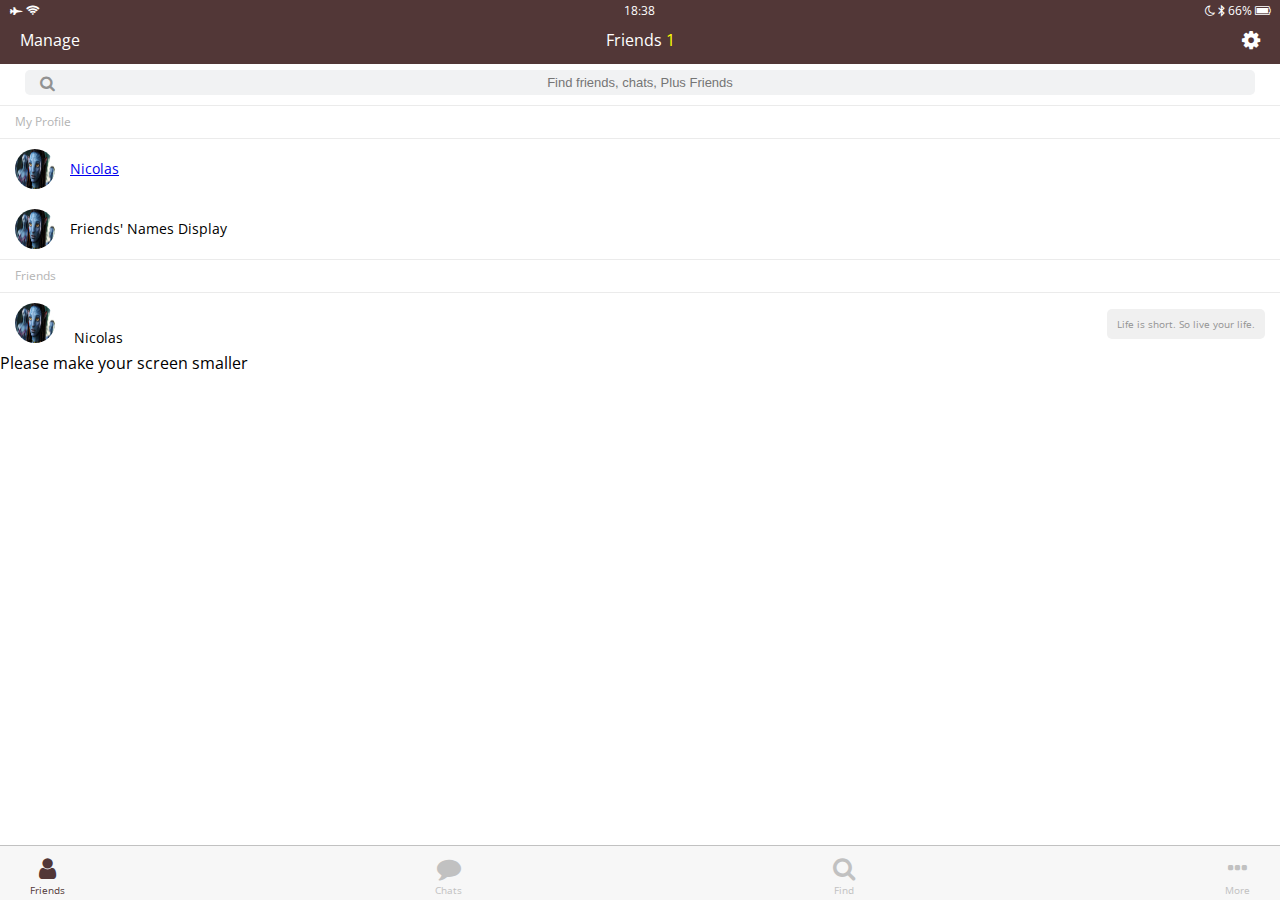
<file: index.html>
<!DOCTYPE html>
<html lang="en">
<head>
  <meta charset="UTF-8">
  <meta name="viewport" content="width=device-width, initial-scale=1.0">
  <meta http-equiv="X-UA-Compatible" content="ie=edge">
  <link rel="stylesheet" href="https://maxcdn.bootstrapcdn.com/font-awesome/4.7.0/css/font-awesome.min.css">
  <title>Friends!</title>
  <link rel="stylesheet" href="css/style.css">
</head>
<body>
  <header class="top-header">
    <div class="header__top">
      <div class="header__column">
        <i class="fa fa-fighter-jet"></i>
        <i class="fa fa-wifi"></i>
      </div>
      <div class="header__column">
        <span class="header__time">18:38</span>
      </div>
      <div class="header__column">
        <i class="fa fa-moon-o"></i>
        <i class="fa fa-bluetooth-b"></i>
        <span class="header__battery">66% <i class="fa fa-battery-full"></i></span>
      </div>
    </div>
    <div class="header__bottom">
      <div class="header__column">
        <span class="header__text">Manage</span>
      </div>
      <div class="header__column">
        <span class="header__text">Friends <span class="header__number">1</span></span>
      </div>
      <div class="header__column">
        <i class="fa fa-cog fa-lg"></i>
      </div>
    </div>
  </header>
  <main class="friends">
    <div class="search-bar">
      <i class="fa fa-search"></i>
      <input type="text" placeholder="Find friends, chats, Plus Friends">
    </div>
    <section class="friends__section">
      <header class="friends__section-header">
        <h6 class="friends__section-title">My Profile</h6>
      </header>
      <div class="friends__section-rows">
        <div class="friends__section-row">
            <img src="images/avatar-hf545-h_2016.jpg" alt="">
            <a href="profile.html" class="fiends__section-name">
              Nicolas
            </a>
        </div>
        <div class="friends__section-row">
          <img src="images/avatar-hf545-h_2016.jpg" alt="">
          <span class="fiends__section-name">Friends' Names Display</span>
        </div>
      </div>
    </section>
    <section class="friends__section">
      <header class="friends__section-header">
        <h6 class="friends__section-title">Friends</h6>
      </header>
      <div class="friends__section-rows">
        <div class="friends__section-row with-tagline">
          <div class="friends__section-column">
              <img src="images/avatar-hf545-h_2016.jpg" alt="">
              <span class="friends__section-name">Nicolas</span>
          </div>
          <span class="friends__section-tagline">
            Life is short. So live your life.
          </span>
        </div>
      </div>
    </section>
  </main>
  <nav class="tab-bar">
    <a href="index.html" class="tab-bar__tab tab-bar__tab--selected">
      <i class="fa fa-user"></i>
      <span class="tab-bar__title">Friends</span>
    </a>
    <a href="chats.html" class="tab-bar__tab">
      <i class="fa fa-comment"></i>
      <span class="tab-bar__title">Chats</span>
    </a>
    <a href="find.html" class="tab-bar__tab">
      <i class="fa fa-search"></i>
      <span class="tab-bar__title">Find</span>
    </a>
    <a href="more.html" class="tab-bar__tab">
      <i class="fa fa-ellipsis-h"></i>
      <span class="tab-bar__title">More</span>
    </a>
  </nav>
  <div class="bigScreenText">
    <span>Please make your screen smaller</span>
  </div>
</body>
</html>
</file>
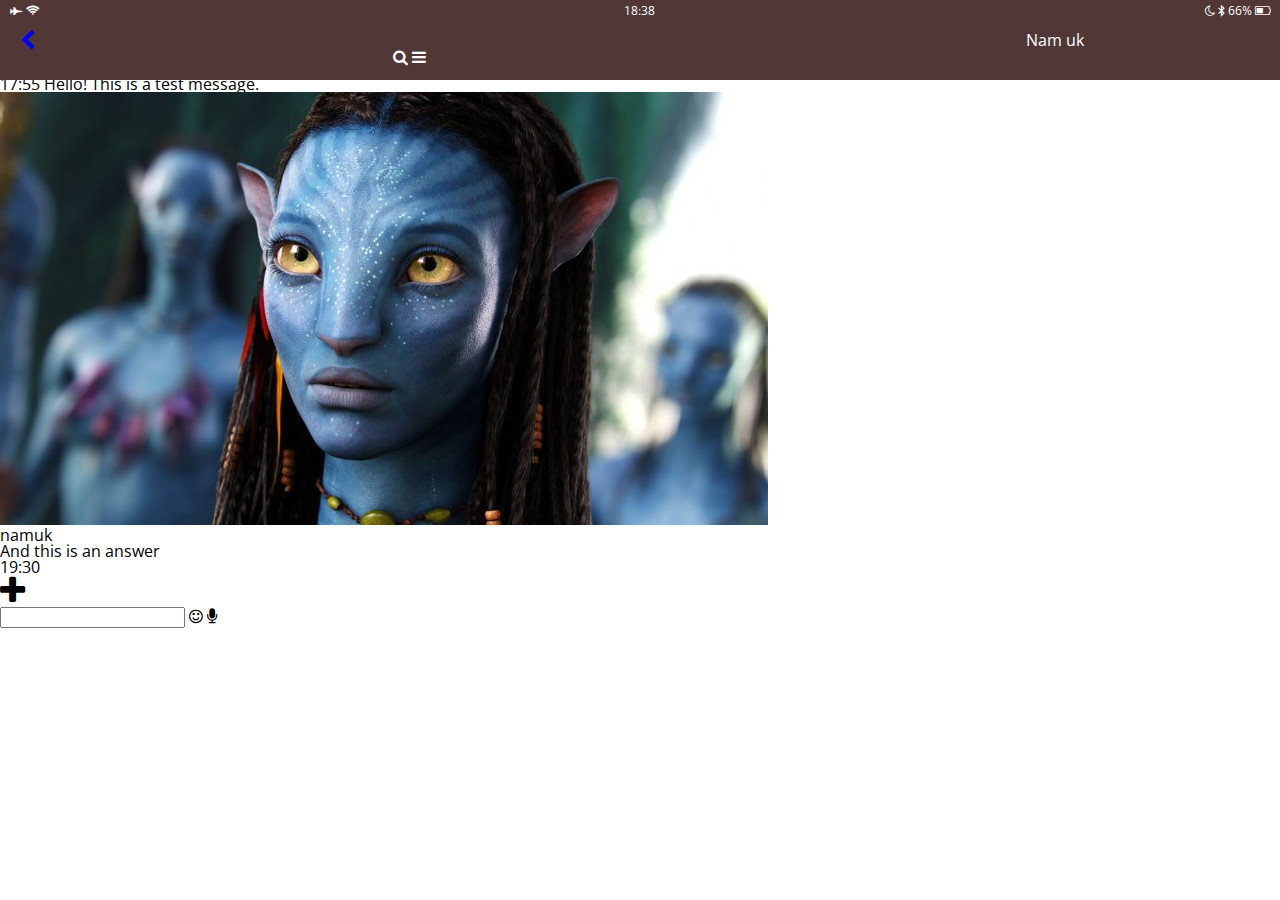
<file: chat.html>
<!DOCTYPE html>
<html lang="en">
  <head>
    <meta charset="UTF-8" />
    <meta name="viewport" content="width=device-width, initial-scale=1.0" />
    <meta http-equiv="X-UA-Compatible" content="ie=edge" />
    <link
      rel="stylesheet"
      href="https://cdnjs.cloudflare.com/ajax/libs/font-awesome/4.7.0/css/font-awesome.css"
    />
    <title>Chat</title>
    <link rel="stylesheet" href="css/style.css">
  </head>
  <body>
    <header class="top-header">
      <div class="header__top">
        <div class="header__column">
          <!-- https://fontawesome.com/v4.7.0/icons/ -->
          <!-- plane icon -->
          <i class="fa fa-fighter-jet"></i>
          <!-- wifi icon -->
          <i class="fa fa-wifi"></i>
        </div>
        <div class="header__column">
          <span class="header__time">18:38</span>
        </div>
        <div class="header__column">
          <!-- moon icon -->
          <i class="fa fa-moon-o"></i>
          <!-- blue tooth -->
          <i class="fa fa-bluetooth-b"></i>
          <span class="header__battery"
            >66%<!--
              battery icon
          --></span>
          <i class="fa fa-battery-half"></i>
        </div>
      </div>
      <div class="header__bottom">
        <div class="header__column">
          <a href="chats.html">
          <i class="fa fa-chevron-left fa-lg"></i>
          </a>
        </div>
        <div class="header__column">
          <span class="header__text">Nam uk</span>
        </div>
      </div>
      <div class="header__column">
        <i class="fa fa-search"></i> 
        <i class="fa fa-bars"></i>
      </div>
      <!-- fa-lg는 아이콘을 더 크게 보여주는 것임 -->
    </header>
    <main class="chats">
      <div class="date-divider">
        <span class="date-divider__text">Wednesday, August 2, 2017</span>
      </div>
      <div class="chat__message chat__message-from-me">
        <span class="chat__message-time">17:55</span>
        <span class="chat__message-body">Hello! This is a test message.</span>
      </div>
      <div class="chat__message chat__messaage-to-me">
          <img src="images/avatar-hf545-h_2016.jpg" class="chat__message-avartart">
          <div class="chat__message-center">
            <h3 class="chat__message-username">namuk</h3>
            <span class="chat__message-body">And this is an answer</span>
          </div>          
          <span class="chat__message-time">19:30</span>
        </div>
    </main>
    <div class="type-message">
      <i class="fa fa-plus fa-2x"></i>
      <div class="type-message__input">
        <input type="text">
        <i class="fa fa-smile-o"></i>
        <span class="record-message">
          <i class="fa fa-microphone"></i>
        </span>
      </div>
    </div>
  </body>
</html>
</file>
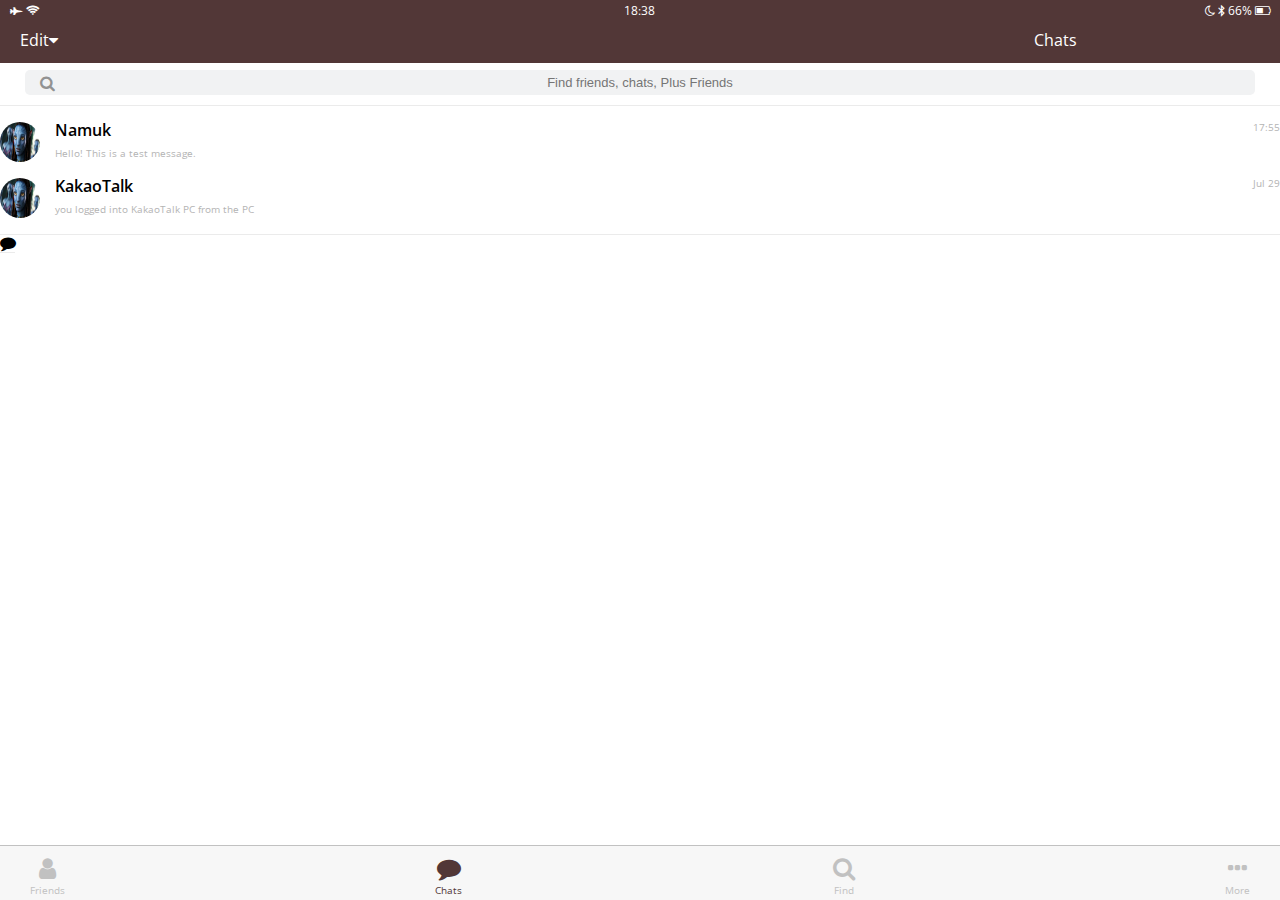
<file: chats.html>
<!DOCTYPE html>
<html lang="en">
  <head>
    <meta charset="UTF-8" />
    <meta name="viewport" content="width=device-width, initial-scale=1.0" />
    <meta http-equiv="X-UA-Compatible" content="ie=edge" />
    <link
      rel="stylesheet"
      href="https://cdnjs.cloudflare.com/ajax/libs/font-awesome/4.7.0/css/font-awesome.css"
    />
    <title>Chats</title>
    <link rel="stylesheet" href="css/style.css">
  </head>
  <body>
      <header class="top-header">
      <div class="header__top">
        <div class="header__column">
          <!-- https://fontawesome.com/v4.7.0/icons/ -->
          <!-- plane icon -->
          <i class="fa fa-fighter-jet"></i>
          <!-- wifi icon -->
          <i class="fa fa-wifi"></i>
        </div>
        <div class="header__column">
          <span class="header__time">18:38</span>
        </div>
        <div class="header__column">
          <!-- moon icon -->
          <i class="fa fa-moon-o"></i>
          <!-- blue tooth -->
          <i class="fa fa-bluetooth-b"></i>
          <span class="header__battery"
            >66%<!--
              battery icon
          --></span>
          <i class="fa fa-battery-half"></i>
        </div>
      </div>
      <div class="header__bottom">
        <div class="header__column">
          <span class="header__text">Edit<i class="fa fa-caret-down"></i></span>
        </div>
        <div class="header__column">
          <span class="header__text">Chats</span>
        </div>
      </div>
    </header>
    <main class="chats">
      <div class="search-bar">
        <i class="fa fa-search"></i>
        <input type="text" placeholder="Find friends, chats, Plus Friends" />
      </div>
      <ul class="chats__lists">
        <il class="chats__chat">
          <a href="chat.html">
            <div class="chat__contents">
              <img src="images/avatar-hf545-h_2016.jpg"/>
              <div class="chat__preview">
                <h3 class="chat__user">Namuk</h3>
                <span class="chat__last-message">Hello! This is a test message.</span>
              </div>
              
            </div>
            <span class="chat__data-time">
              17:55
            </span>
        </a>
        </il>
        <il class="chats__chat">
            <a href="chat.html">
              <div class="chat__contents">
                <img src="images/avatar-hf545-h_2016.jpg"/>
                <div class="chat__preview">
                  <h3 class="chat__user">KakaoTalk</h3>
                  <span class="chat__last-message">you logged into KakaoTalk PC from the PC</span>
                </div>
                
              </div>
              <span class="chat__data-time">
                Jul 29
              </span>
            </a>
          </il>
     
      </ul>
      <div class="chat-btn">
        <i class="fa fa-comment"></i>
      </div>
    </main>

    <nav class="tab-bar">
      <a href="index.html" class="tab-bar__tab">
        <i class="fa fa-user"></i><span class="tab-bar__title">Friends</span>
      </a>
      <a href="chats.html" class="tab-bar__tab tab-bar__tab--selected">
        <i class="fa fa-comment"></i><span class="tab-bar__title">Chats</span>
      </a>
      <a href="find.html" class="tab-bar__tab">
        <i class="fa fa-search"></i><span class="tab-bar__title">Find</span>
      </a>
      <a href="more.html" class="tab-bar__tab">
        <i class="fa fa-ellipsis-h"></i><span class="tab-bar__title">More</span>
      </a>
    </nav>
  </body>
</html>
</file>
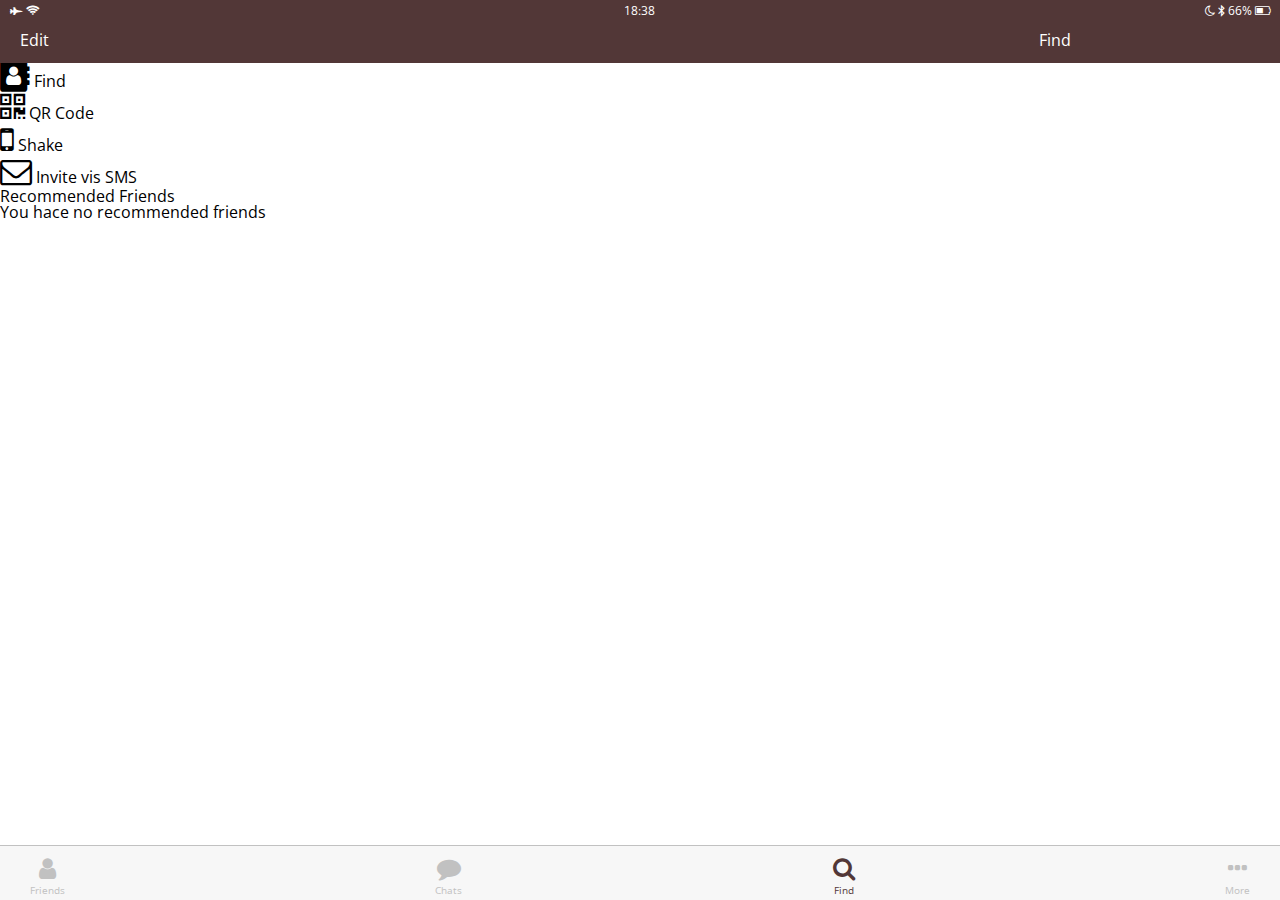
<file: find.html>
<!DOCTYPE html>
<html lang="en">
  <head>
    <meta charset="UTF-8" />
    <meta name="viewport" content="width=device-width, initial-scale=1.0" />
    <meta http-equiv="X-UA-Compatible" content="ie=edge" />
    <link
      rel="stylesheet"
      href="https://cdnjs.cloudflare.com/ajax/libs/font-awesome/4.7.0/css/font-awesome.css"
    />
    <title>Find</title>
    <link rel="stylesheet" href="css/style.css">
  </head>
  <body>
      <header class="top-header">
      <div class="header__top">
        <div class="header__column">
          <!-- https://fontawesome.com/v4.7.0/icons/ -->
          <!-- plane icon -->
          <i class="fa fa-fighter-jet"></i>
          <!-- wifi icon -->
          <i class="fa fa-wifi"></i>
        </div>
        <div class="header__column">
          <span class="header__time">18:38</span>
        </div>
        <div class="header__column">
          <!-- moon icon -->
          <i class="fa fa-moon-o"></i>
          <!-- blue tooth -->
          <i class="fa fa-bluetooth-b"></i>
          <span class="header__battery"
            >66%<!--
              battery icon
          --></span>
          <i class="fa fa-battery-half"></i>
        </div>
      </div>
      <div class="header__bottom">
        <div class="header__column"><span class="header__text">Edit</span></div>
        <div class="header__column"><span class="header__text">Find</span></div>
      </div>
    </header>
    <main class="find">
      <section class="find_options">
        
        <div class="find_option">
          <i class="fa fa-address-book fa-2x"></i>
          <span class="find_option-title">Find</span>
        </div>
        <div class="find_option">
          <i class="fa fa-qrcode fa-2x"></i>
          <!-- fa 는 아이콘을 크게 하기 위험인데, lg 2x 3x 가 있다 -->
          <span class="find_option-title">QR Code</span>
        </div>
        <div class="find_option">
          <i class="fa fa-mobile fa-2x"></i>
          <span class="find_option-title">Shake</span>
        </div>
        <div class="find_option">
          <i class="fa fa-envelope-o fa-2x"></i>
          <span class="find_option-title">Invite vis SMS</span>
        </div>
      </section>
      <!-- section.클래스명 하고 탭키 -->
      <section class="find__recommend">
        <header><h6 class="recommend__title">Recommended Friends</h6></header>
        <div class="recommended__none">
          <span class="recommended__text">You hace no recommended friends</span>
        </div>
      </section>
    </main>

    <nav class="tab-bar">
      <a href="index.html" class="tab-bar__tab">
        <i class="fa fa-user"></i><span class="tab-bar__title">Friends</span>
      </a>
      <a href="chats.html" class="tab-bar__tab">
        <i class="fa fa-comment"></i><span class="tab-bar__title">Chats</span>
      </a>
      <a href="find.html" class="tab-bar__tab tab-bar__tab--selected">
        <i class="fa fa-search"></i><span class="tab-bar__title">Find</span>
      </a>
      <a href="more.html" class="tab-bar__tab">
        <i class="fa fa-ellipsis-h"></i><span class="tab-bar__title">More</span>
      </a>
    </nav>
  </body>
</html>
</file>
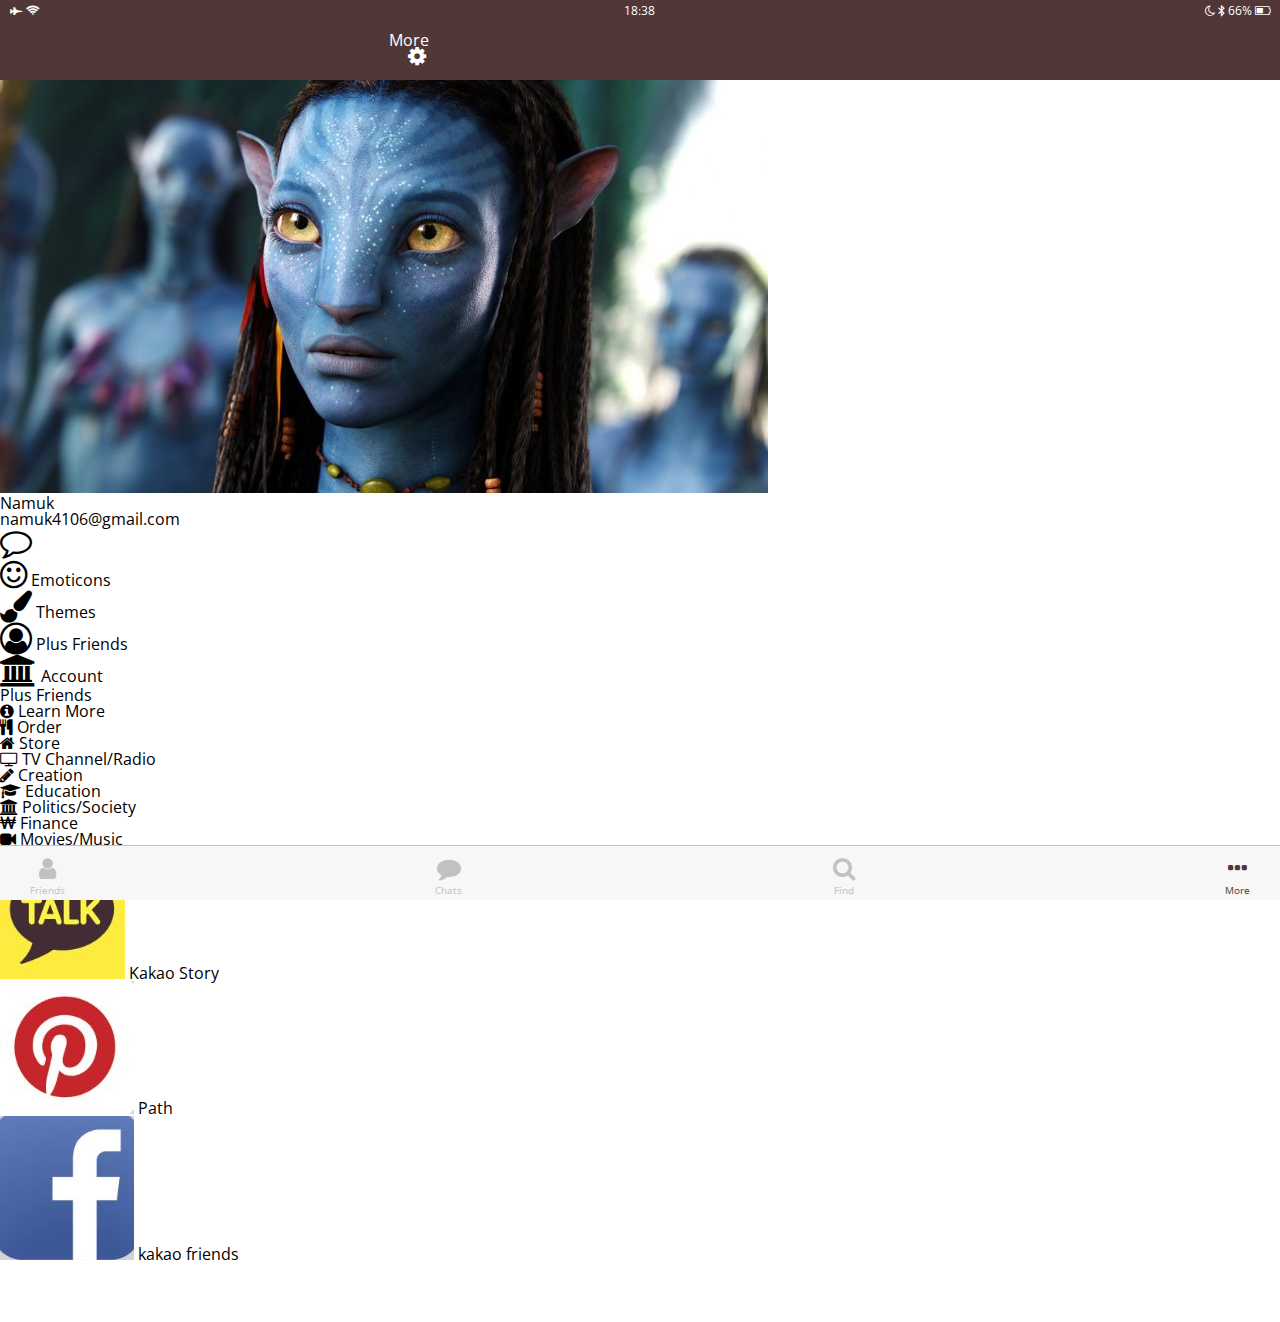
<file: more.html>
<!DOCTYPE html>
<html lang="en">
  <head>
    <meta charset="UTF-8" />
    <meta name="viewport" content="width=device-width, initial-scale=1.0" />
    <meta http-equiv="X-UA-Compatible" content="ie=edge" />
    <link
      rel="stylesheet"
      href="https://cdnjs.cloudflare.com/ajax/libs/font-awesome/4.7.0/css/font-awesome.css"
    />
    <title>More</title>
    <link rel="stylesheet" href="css/style.css">
    
  </head>
  <body>
      <header class="top-header">
      <div class="header__top">
        <div class="header__column">
          <!-- https://fontawesome.com/v4.7.0/icons/ -->
          <!-- plane icon -->
          <i class="fa fa-fighter-jet"></i>
          <!-- wifi icon -->
          <i class="fa fa-wifi"></i>
        </div>
        <div class="header__column">
          <span class="header__time">18:38</span>
        </div>
        <div class="header__column">
          <!-- moon icon -->
          <i class="fa fa-moon-o"></i>
          <!-- blue tooth -->
          <i class="fa fa-bluetooth-b"></i>
          <span class="header__battery"
            >66%<!--
              battery icon
          --></span>
          <i class="fa fa-battery-half"></i>
        </div>
      </div>
      <div class="header__bottom">
        <div class="header__column"><span class="header__text">More</span></div>
      </div>
      <div class="header__column"><i class="fa fa-cog fa-lg"></i></div>
      <!-- fa-lg는 아이콘을 더 크게 보여주는 것임 -->
    </header>
    <main class="more">
      <header class="more__hearder">
        <div class="more-header__column">
          <img src="images/avatar-hf545-h_2016.jpg"/>
          <div class="more-header__info">
            <h3 class="more-header__title">
              Namuk
            </h3>
            <span class="more-header__subtitle">
              namuk4106@gmail.com
            </span>
          </div>        
        </div>
        <i class="fa fa-comment-o fa-2x"></i>
      </header>
      <section class="more__options">
        <div class="more__option">
          <i class="fa fa-smile-o fa-2x"></i>
          <span class="more__option-title">Emoticons</span>
        </div>
        <div class="more__option">
          <i class="fa fa-paint-brush fa-2x"></i>
          <span class="more__option-title">Themes            
          </span>
        </div>
        <div class="more__option">
          <i class="fa fa-user-circle-o fa-2x"></i>
          <span class="more__option-title">Plus Friends</span>
        </div>
        <div class="more__option">
          <i class="fa fa-bank fa-2x"></i>
          <span class="more__option-title">Account</span>
        </div>
      </section>

      <section class="more__plus-friends">
        <header class="plus-friends__header">
          <h2 class="plus-friends__title">Plus Friends</h2>
          <span class="plus-friends__learn-more">
            <i class="fa fa-info-circle"></i>
            Learn More
          </span>
        </header>
        <div class="plus-friends__items">
          <div class="plus-friends__item">
            <i class="fa fa-cutlery"></i>
            <span class="plus-friends__title">Order</span>
          </div>
          <div class="plus-friends__item">
            <i class="fa fa-home"></i>
            <span class="plus-friends__title">Store</span>
          </div>
          <div class="plus-friends__item">
            <i class="fa fa-tv"></i>
            <span class="plus-friends__title">TV Channel/Radio</span>
          </div>
          <div class="plus-friends__item">
            <i class="fa fa-pencil"></i>
            <span class="plus-friends__title">Creation</span>
          </div>
          <div class="plus-friends__item">
            <i class="fa fa-graduation-cap"></i>
            <span class="plus-friends__title">Education</span>
          </div>
          <div class="plus-friends__item">
            <i class="fa fa-university"></i>
            <span class="plus-friends__title">Politics/Society</span>
          </div>
          <div class="plus-friends__item">
            <i class="fa fa-krw"></i>
            <span class="plus-friends__title">Finance</span>
          </div>
          <div class="plus-friends__item">
            <i class="fa fa-video-camera"></i>
            <span class="plus-friends__title">Movies/Music</span>
          </div>
        </div>
      </section>
      <section class="more__options">
        <div class="more__option">
          <img src="images/kakaostory.JPG" class="more__option-image">
          <span class="more__option-title">Kakao Story</span>
        </div>
        <div class="more__option">
          <img src="images/path.JPG" class="more__option-image">
          <span class="more__option-title">Path</span>
        </div>
        <div class="more__option">
          <img src="images/kakaofriend.JPG" alt="" class="more__option-image">
          <span class="more__option-title">kakao friends</span>
        </div>
      </section>
    </main>
    <nav class="tab-bar">
      <a href="index.html" class="tab-bar__tab">
        <i class="fa fa-user"></i><span class="tab-bar__title">Friends</span>
      </a>
      <a href="chats.html" class="tab-bar__tab">
        <i class="fa fa-comment"></i><span class="tab-bar__title">Chats</span>
      </a>
      <a href="find.html" class="tab-bar__tab">
        <i class="fa fa-search"></i><span class="tab-bar__title">Find</span>
      </a>
      <a href="more.html" class="tab-bar__tab tab-bar__tab--selected">
        <i class="fa fa-ellipsis-h"></i><span class="tab-bar__title">More</span>
      </a>
    </nav>
  </body>
</html>
</file>
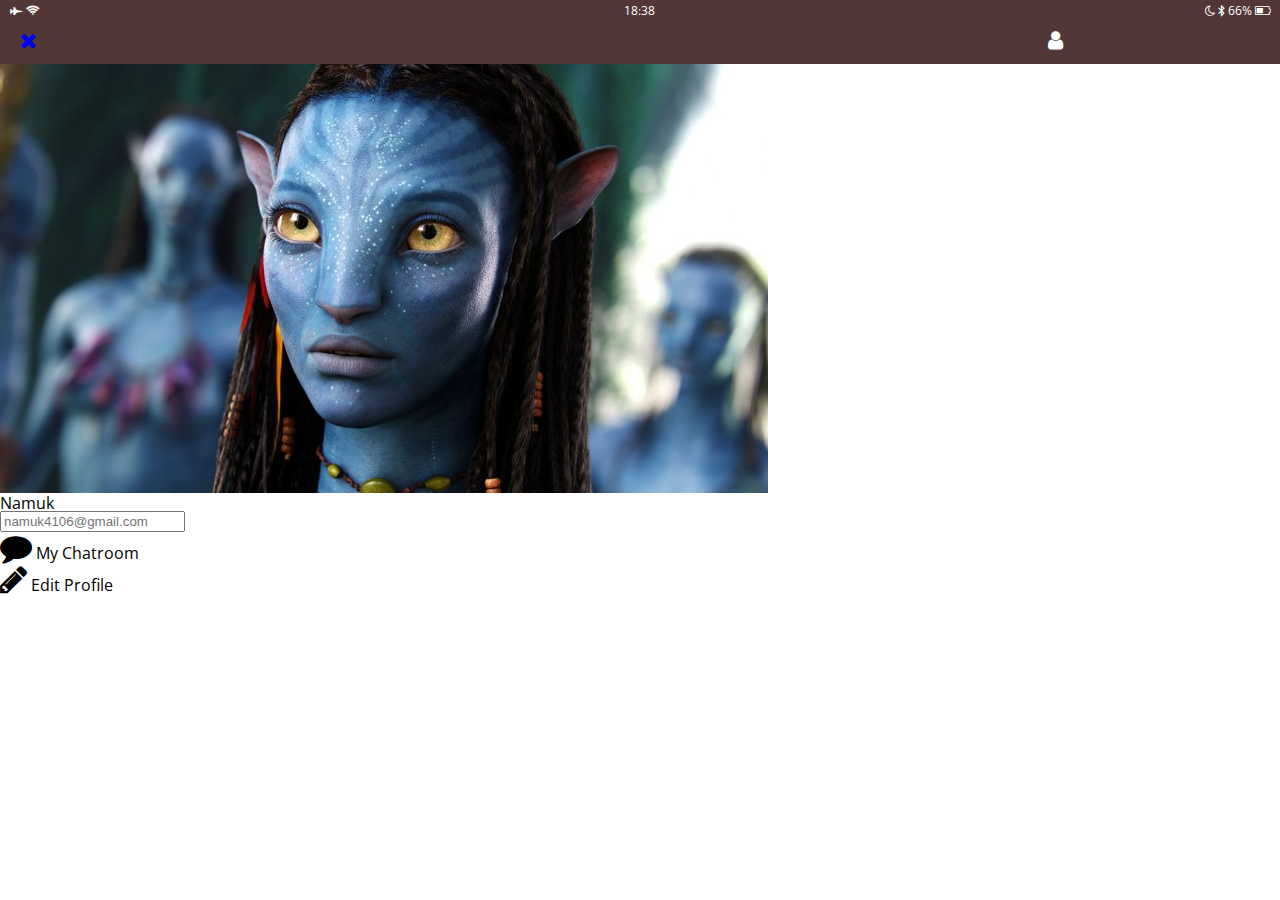
<file: profile.html>
<!DOCTYPE html>
<html lang="en">
  <head>
    <meta charset="UTF-8" />
    <meta name="viewport" content="width=device-width, initial-scale=1.0" />
    <meta http-equiv="X-UA-Compatible" content="ie=edge" />
    <link
      rel="stylesheet"
      href="https://cdnjs.cloudflare.com/ajax/libs/font-awesome/4.7.0/css/font-awesome.css"
    />
    <title>Profile</title>
    <link rel="stylesheet" href="css/style.css">
  </head>
  <body>
      <header class="top-header">
      <div class="header__top">
        <div class="header__column">
          <!-- https://fontawesome.com/v4.7.0/icons/ -->
          <!-- plane icon -->
          <i class="fa fa-fighter-jet"></i>
          <!-- wifi icon -->
          <i class="fa fa-wifi"></i>
        </div>
        <div class="header__column">
          <span class="header__time">18:38</span>
        </div>
        <div class="header__column">
          <!-- moon icon -->
          <i class="fa fa-moon-o"></i>
          <!-- blue tooth -->
          <i class="fa fa-bluetooth-b"></i>
          <span class="header__battery"
            >66%<!--
              battery icon
          --></span>
          <i class="fa fa-battery-half"></i>
        </div>
      </div>
      <div class="header__bottom">
        <div class="headrt__column">
          <a href="index.html">
          <i class="fa fa-times fa-lg"></i>
          </a>
        </div>
        <div class="header__column"><i class="fa fa-user fa-lg"></i></div>
      </div>
      <!-- fa-lg는 아이콘을 더 크게 보여주는 것임 -->
    </header>
    <main class="pofile">
      <header class="profile__header">
        <img src="images/avatar-hf545-h_2016.jpg" alt="">
        <h3 class="profile__header-title">Namuk</h3>
      </header>
      <input type="text" placeholder="namuk4106@gmail.com">
      <div class="profile__actions">
        <div class="profile__action">
          <span class="profile__action-circle">
              <i class="fa fa-comment fa-2x"></i>
          </span>            
          <span class="profile__action-title">My Chatroom</span>
        </div>
        <div class="profile__action">
          <span class="profile__action-circle">
              <i class="fa fa-pencil fa-2x"></i>
          </span>            
          <span class="profile__action-title">Edit Profile</span>
        </div>
    </main>
  </body>
</html>
</file>
<file: css/style.css>
@import url('https://fonts.googleapis.com/css?family=Open+Sans:400,700');
@import 'reset.css';
@import 'globals.css';
@import 'header.css';
@import 'navigation.css';
@import 'search-bar.css';
@import 'friends.css';
@import 'chats.css';
</file>
